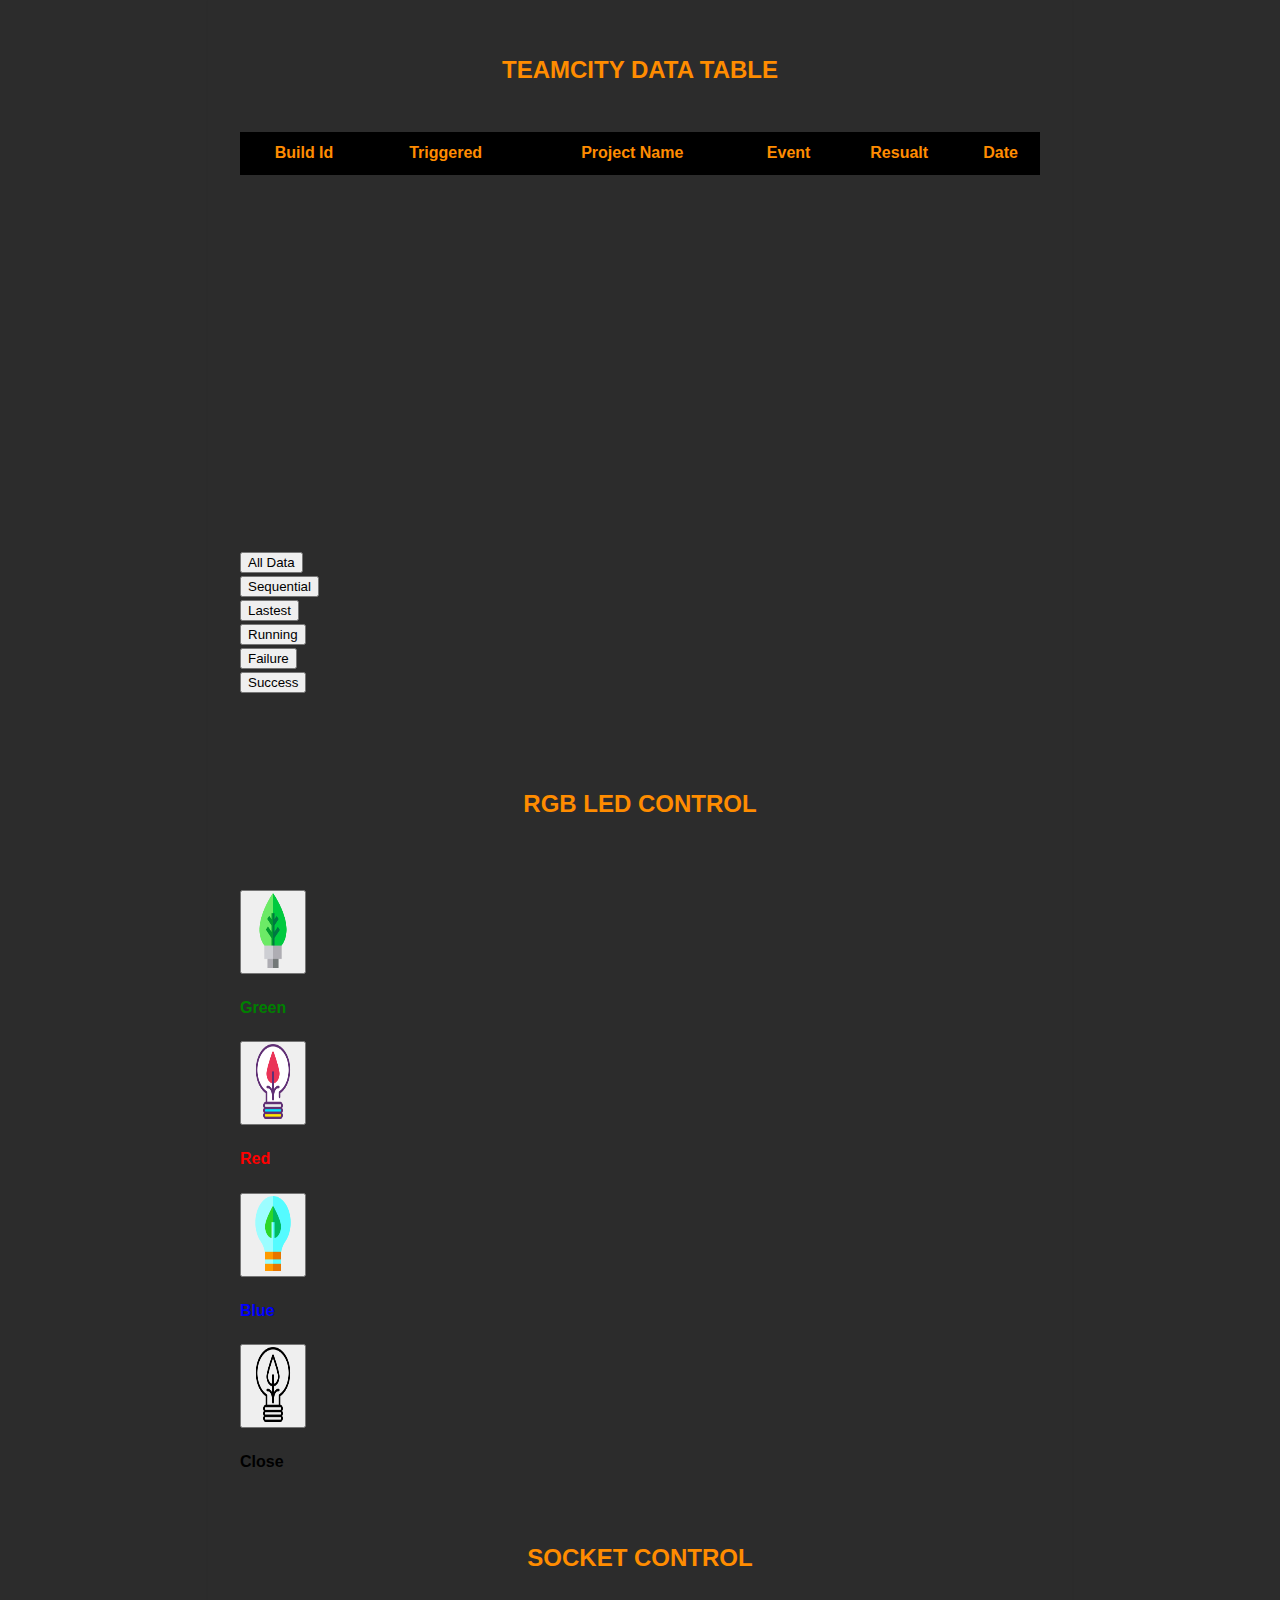
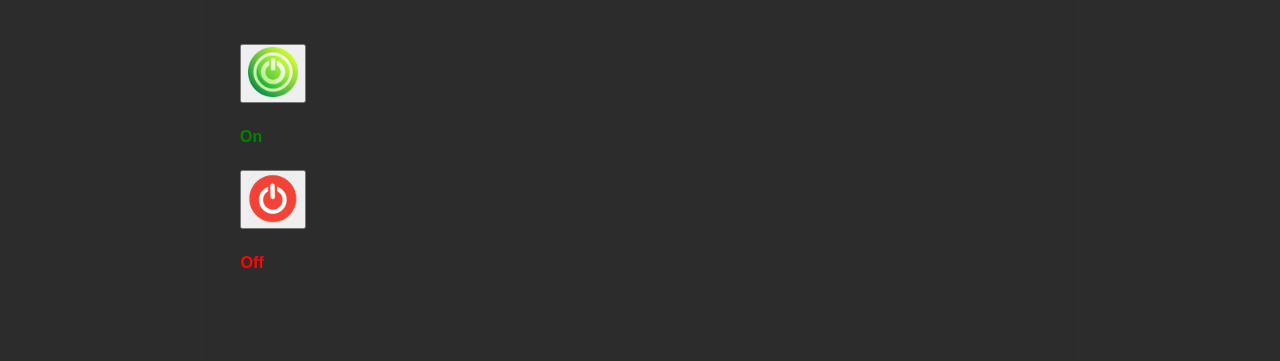
<file: WebIotProject/IotProject.html>
<!DOCTYPE html>
<html lang="en">

<head>
    <meta charset="UTF-8">
    <meta http-equiv="X-UA-Compatible" content="IE=edge">
    <meta name="viewport" content="width=device-width, initial-scale=1.0">
    <title>IotProject</title>
    <link href="https://cdn.jsdelivr.net/npm/bootstrap@5.1.0/dist/css/bootstrap.min.css" rel="stylesheet"
        integrity="sha384-KyZXEAg3QhqLMpG8r+8fhAXLRk2vvoC2f3B09zVXn8CA5QIVfZOJ3BCsw2P0p/We" crossorigin="anonymous">
    <link rel="stylesheet" href="style.css">
</head>

<body>


    <div class="container" id="cont">
        <div class="row" id="row1">

            <div class="jumbotron text-center">
                <h2><b>TEAMCITY DATA TABLE</b></h2>
            </div>

            <br>
            <div class="row" id="row4">
                <div id="output" onscroll="TableScroll()">
                    <table id="tbl">
                        <tr class="t-header">
                            <th>Build Id</th>
                            <th>Triggered</th>
                            <th>Project Name</th>
                            <th>Event</th>
                            <th>Resualt</th>
                            <th>Date</th>
                        </tr>

                    </table>
                </div>

            </div>
            <br>
            <br>
            <div class="row" id="row5">
                <div class="col-md-2  col-sm-4">
                    <div class="jumbotron text-center">
                        <button id="AllData" type="button" class="btn btn-light">All Data</button>
                    </div>
                </div>

                <div class="col-md-2 col-sm-4">
                    <div class="jumbotron text-center">
                        <button id="SequentialData" type="button" class="btn btn-secondary">Sequential</button>
                    </div>
                </div>
                <div class="col-md-2 col-sm-4">
                    <div class="jumbotron text-center">
                        <button id="Lastest" type="button" class="btn btn-dark">Lastest</button>
                    </div>
                </div>

                <div class="col-md-2 col-sm-4">
                    <div class="jumbotron text-center">
                        <button id="Running" type="button" class="btn btn-primary ">Running</button>
                    </div>
                </div>

                <div class="col-md-2 col-sm-4">
                    <div class="jumbotron text-center">
                        <button id="Failure" type="button" class="btn btn-danger ">Failure</button>
                    </div>
                </div>

                <div class="col-md-2 col-sm-4">
                    <div class="jumbotron text-center">
                        <button id="Success" type="button" class="btn btn-success">Success</button>
                    </div>
                </div>
            </div>
            <br>
            <br>

        </div>
        <br>
        <div class="row" id="row2">

            <div class="jumbotron text-center">
                <h2><b>RGB LED CONTROL</b></h2>
            </div>
            <br>
            <br>
            <div class="col-md-3 col-sm-6">
                <div class="jumbotron text-center">
                    <button id="Green" type="button" class="btn"><img src="image/green.png"> </button>
                    <br>
                    <div id="g">
                        <h4>Green</h4>
                    </div>
                </div>
            </div>

            <div class="col-md-3 col-sm-6">
                <div class="jumbotron text-center">
                    <button id="Red" type="button" class="btn "><img src="image/red.png"></button>
                    <br>
                    <div id="r">
                        <h4>Red</h4>
                    </div>
                </div>
            </div>

            <div class="col-md-3 col-sm-6">
                <div class="jumbotron text-center">
                    <button id="Blue" type="button" class="btn"><img src="image/blue.png"></button>
                    <br>
                    <div id="b">
                        <h4>Blue</h4>
                    </div>
                </div>
            </div>

            <div class="col-md-3 col-sm-6">
                <div class="jumbotron text-center">
                    <button id="Close" type="button" class="btn"><img src="image/close.png"></button>
                    <br>
                    <div id="c">
                        <h4>Close</h4>
                    </div>
                </div>
            </div>

        </div>

        <br>

        <div class="row" id="row3">

            <div class="jumbotron text-center">
                <h2><b>SOCKET CONTROL</b></h2>
            </div>
            <br>
            <br>

            <div class="col-md-3 col-sm-3">
            </div>
            <div class="col-md-3 col-sm-3">
                <div class="jumbotron text-center">
                    <button id="SocketOpen" type="button" class="btn"><img src="image/SocketOn.png"> </button>
                    <br>
                    <div id="g">
                        <h4>On</h4>
                    </div>
                </div>
            </div>

            <div class="col-md-3 col-sm-3">
                <div class="jumbotron text-center">
                    <button id="SocketClose" type="button" class="btn"><img src="image/SocketOff.png"></button>
                    <br>
                    <div id="r">
                        <h4>Off</h4>
                    </div>
                </div>
            </div>
            <div class="col-md-3 col-sm-3">
            </div>

        </div>

    </div>


    <script src="IotProject.js"></script>
</body>

</html>
</file>
<file: WebIotProject/style.css>
body {
    
    background-color:#2c2c2c;
    box-shadow: 0 0 2px rgba(0, 0, 0, 0.06);
    color: #545454;
    font-family: "Helvetica Neue", Helvetica, Arial, sans-serif;
    font-size: 16px;
    line-height: 1.5;
    margin: 0 auto;
    max-width: 800px;
    padding: 2em 2em 4em;
}
#row5{
    margin-top: 20px;
}
h1{
    color:darkorange;
    text-align: center;
}

h2{
    color:darkorange;
    text-align: center;
}

img{
    width: 50px;
    height: 75px;
}

img:hover{
    transform: scale(1.2);
    
}
#g{
   color:green;
}

#o{
    color:white;
 }

#r{
    color:red;
 }

 #b{
    color:blue;
 }

 #c{
    color:black;
 }

#SocketOpen img{
    height: 50px;
    width: 50px;
}
#SocketClose img{
    height: 50px;
    width: 50px;
}
 table{
        border-collapse: collapse;
        width: 100%;
 }

table,th,td{
     border-bottom:  0.5px solid black;
     border-left:  0.5px solid black;
     border-right:  0.5px solid black;
 }
 
 th{
     height: 40px;
     text-align: center;
     color: darkorange;
 }

 td{
    height: 40px;
    text-align: center;
}

tr:hover{
    background-color: white;
}

tr:nth-child(even){
    color: #191919;
}

tr:nth-child(odd){
    color: #191919;
}

#output{
    height: 350px;
    overflow: auto;
}

#tbl th{
    background-color: black;
    position:sticky;
    top:0;
}

::-webkit-scrollbar {
    width: 15px;
    background-color:#6a6a6a;
    border-left: 1px solid #6a6a6a;
}
::-webkit-scrollbar-thumb {
    background-color: #3f3f3f;
}
::-webkit-scrollbar-thumb:hover {
    background-color: #2c2c2c;
}
</file>
